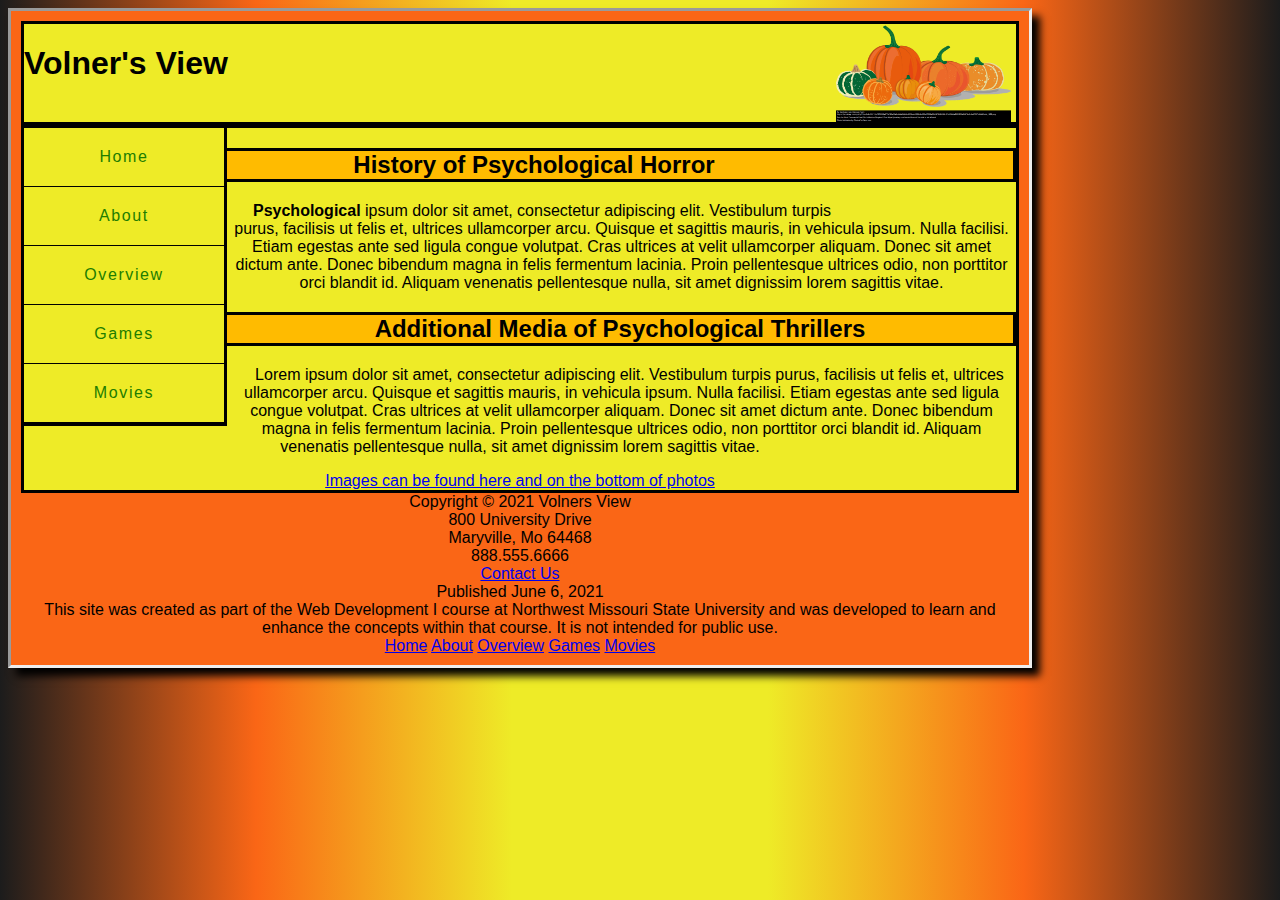
<file: index.html>
<!DOCTYPE html>
<html lang="en">
<head>
<title>Volner's View</title>
  <meta charset="utf-8">
  <link rel="stylesheet" href="backup.css">
  </head>
  <body>
    <div id="wrapper">
      <div id="container">
<header id="Volnerview">
<h1> Volner's View</h1>
<img id="pumpkin" src="HeaderandHome/work.png" height="100" width="175" alt="pumpkin"> <br>
  </header>
<div id="navigation">
  <nav>
    <ul>
  <li><a href="index.html">Home</a></li>
  <li><a href="About.html">About</a></li>
  <li><a href="PsychologicalThriller.html">Overview</a></li>
  <li><a href="Games.html">Games</a></li>
    <li><a href="movies.html">Movies</a></li>
  </ul>
  </nav>
    <main>
      <div id="headers">
<header>
<h2>History of Psychological Horror</h2>
  </header>
  <p> <span><strong>Psychological</strong></span> ipsum dolor sit amet, consectetur adipiscing elit. Vestibulum turpis purus, facilisis ut felis et, ultrices ullamcorper arcu. Quisque et sagittis mauris, in vehicula ipsum. Nulla facilisi. Etiam egestas ante sed ligula congue volutpat. Cras ultrices at velit ullamcorper aliquam. Donec sit amet dictum ante. Donec bibendum magna in felis fermentum lacinia. Proin pellentesque ultrices odio, non porttitor orci blandit id. Aliquam venenatis pellentesque nulla, sit amet dignissim lorem sagittis vitae.
    </p>
    <header>
      <h2>Additional Media of Psychological Thrillers
        </h2>
        <p> Lorem ipsum dolor sit amet, consectetur adipiscing elit. Vestibulum turpis purus, facilisis ut felis et, ultrices ullamcorper arcu. Quisque et sagittis mauris, in vehicula ipsum. Nulla facilisi. Etiam egestas ante sed ligula congue volutpat. Cras ultrices at velit ullamcorper aliquam. Donec sit amet dictum ante. Donec bibendum magna in felis fermentum lacinia. Proin pellentesque ultrices odio, non porttitor orci blandit id. Aliquam venenatis pellentesque nulla, sit amet dignissim lorem sagittis vitae.
          </p>
          <a href="https://www.photosforclass.com/"> Images can be found here and on the bottom of photos </a>
      </header>
    </div>
      </main>
        </div>
        <footer>
          Copyright &copy; 2021 Volners View <br>
          800 University Drive <br>
          Maryville, Mo 64468<br>
          888.555.6666<br>
          <a href="mailto:testemailhyperlink999@gmail.com">Contact Us</a> <br>
          <time datetime="2021-06-01"> Published June 6, 2021 </time> <br>
          This site was created as part of the Web Development I course at Northwest Missouri State University and was developed to learn and enhance the concepts within that course.  It is not intended for public use. <br>
          <a href="index.html"> Home</a>
          <a href="About.html"> About</a>
          <a href="PsychologicalThriller.html"> Overview</a>
           <a href="Games.html"> Games</a>
            <a href="movies.html"> Movies</a>
          </footer>
        </div>
      </div>
    </body>
</html>
</file>
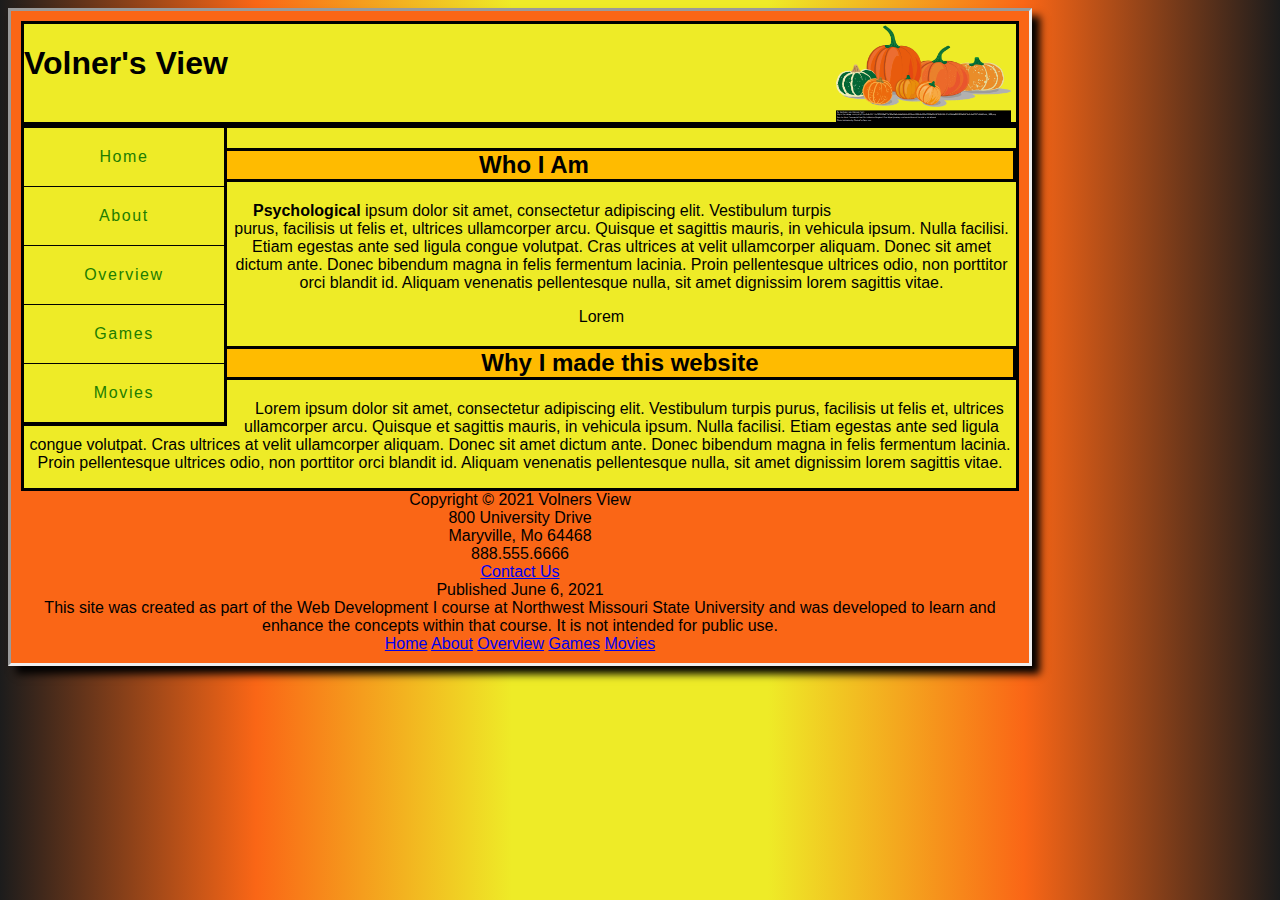
<file: About.html>
<!DOCTYPE html>
<html lang="en">
<head>
<title>Volner's View</title>
  <meta charset="utf-8">
  <link rel="stylesheet" href="backup.css">
  </head>
  <body>
    <div id="wrapper">
<header id="Volnerview">
<h1> Volner's View</h1>
<a href="index.html"><img id="pumpkin" src="HeaderandHome/work.png" height="100px" width="175px" alt="pumpkin"></a><br>
  </header>

<div id="navigation">
  <nav>
    <ul>
  <li><a href="index.html">Home</a></li>
  <li><a href="About.html">About</a></li>
  <li><a href="PsychologicalThriller.html">Overview</a></li>
  <li>  <a href="Games.html">Games</a></li>
    <li><a href="movies.html">Movies</a></li>
  </ul>
  </nav>
    <main>
      <div id="headers">
<header>
<h2>Who I Am</h2>
  </header>
  <p> <span><strong>Psychological</strong></span> ipsum dolor sit amet, consectetur adipiscing elit. Vestibulum turpis purus, facilisis ut felis et, ultrices ullamcorper arcu. Quisque et sagittis mauris, in vehicula ipsum. Nulla facilisi. Etiam egestas ante sed ligula congue volutpat. Cras ultrices at velit ullamcorper aliquam. Donec sit amet dictum ante. Donec bibendum magna in felis fermentum lacinia. Proin pellentesque ultrices odio, non porttitor orci blandit id. Aliquam venenatis pellentesque nulla, sit amet dignissim lorem sagittis vitae.
    </p>
    <blockquote>Lorem </blockquote>
    <header>
      <h2>Why I made this website
        </h2>
        <p> Lorem ipsum dolor sit amet, consectetur adipiscing elit. Vestibulum turpis purus, facilisis ut felis et, ultrices ullamcorper arcu. Quisque et sagittis mauris, in vehicula ipsum. Nulla facilisi. Etiam egestas ante sed ligula congue volutpat. Cras ultrices at velit ullamcorper aliquam. Donec sit amet dictum ante. Donec bibendum magna in felis fermentum lacinia. Proin pellentesque ultrices odio, non porttitor orci blandit id. Aliquam venenatis pellentesque nulla, sit amet dignissim lorem sagittis vitae.
          </p>
      </header>
    </div>
      </main>
      <footer>
        Copyright &copy; 2021 Volners View <br>
        800 University Drive <br>
        Maryville, Mo 64468<br>
        888.555.6666<br>
        <a href="mailto:testemailhyperlink999@gmail.com">Contact Us</a> <br>
        <time datetime="2021-06-01"> Published June 6, 2021 </time><br>
        This site was created as part of the Web Development I course at Northwest Missouri State University and was developed to learn and enhance the concepts within that course.  It is not intended for public use. <br>
        <a href="index.html"> Home</a>
        <a href="About.html"> About</a>
        <a href="PsychologicalThriller.html"> Overview</a>
         <a href="Games.html"> Games</a>
          <a href="movies.html"> Movies</a>
        </footer>
        </div>
      </div>
    </body>
</html>
</file>
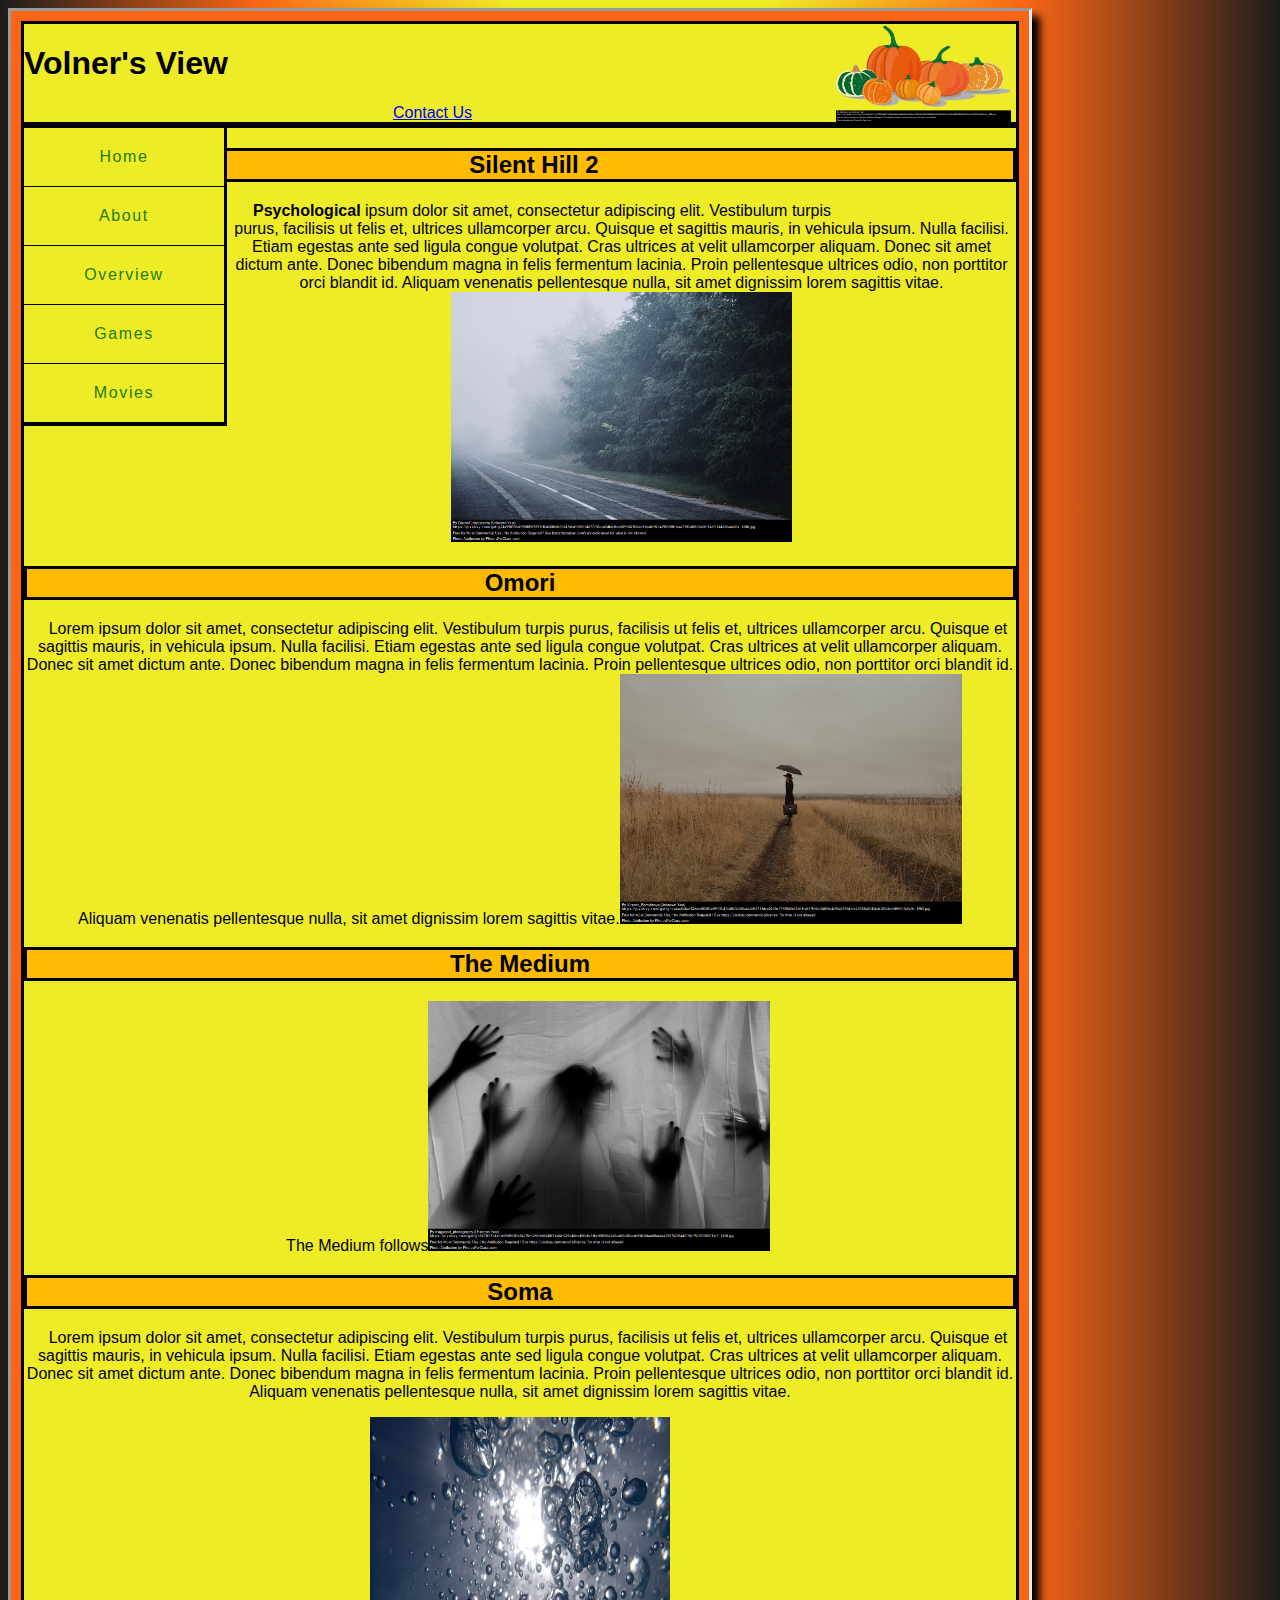
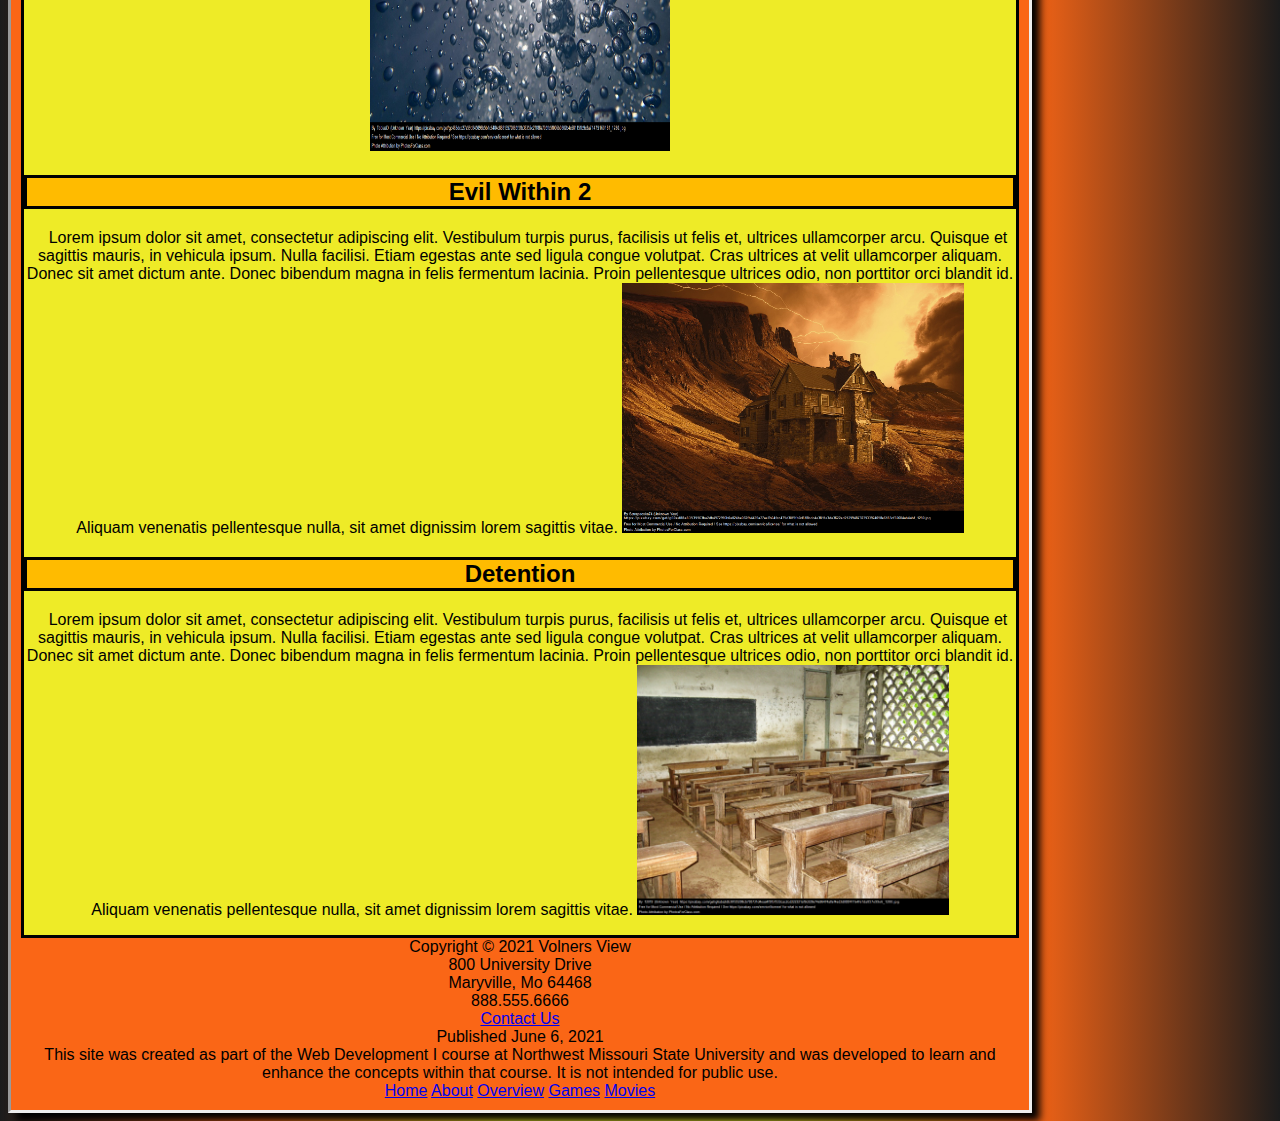
<file: Games.html>
<!DOCTYPE html>
<html lang="en">
<head>
<title>Volner's View</title>
  <meta charset="utf-8">
  <link rel="stylesheet" href="backup.css">
  </head>
  <body>

    <div id="wrapper">
<header id="Volnerview">
<h1> Volner's View</h1>
<a href="index.html"><img id="pumpkin" src="HeaderandHome/work.png" height="100" width="175" alt="pumpkin"></a>
<span id="Contact"><a href="mailto:testemailhyperlink999@gmail.com">Contact Us</a></span>
  </header>
<div id="navigation">
  <nav>
    <ul>
  <li><a href="index.html">Home</a></li>
  <li><a href="About.html">About</a></li>
  <li><a href="PsychologicalThriller.html">Overview</a></li>
  <li>  <a href="Games.html">Games</a></li>
    <li><a href="movies.html">Movies</a></li>
  </ul>
  </nav>
    <main>
      <div id="headers">
<header>
<h2>Silent Hill 2</h2>
  </header>
  <p> <span><strong>Psychological</strong></span> ipsum dolor sit amet, consectetur adipiscing elit. Vestibulum turpis purus, facilisis ut felis et, ultrices ullamcorper arcu. Quisque et sagittis mauris, in vehicula ipsum. Nulla facilisi. Etiam egestas ante sed ligula congue volutpat. Cras ultrices at velit ullamcorper aliquam. Donec sit amet dictum ante. Donec bibendum magna in felis fermentum lacinia. Proin pellentesque ultrices odio, non porttitor orci blandit id. Aliquam venenatis pellentesque nulla, sit amet dignissim lorem sagittis vitae.<img src="GameImages/SilentHill.png" height="250" alt="foggy treeline">
    </p>
    <header>
      <h2>Omori
        </h2>
        <p> Lorem ipsum dolor sit amet, consectetur adipiscing elit. Vestibulum turpis purus, facilisis ut felis et, ultrices ullamcorper arcu. Quisque et sagittis mauris, in vehicula ipsum. Nulla facilisi. Etiam egestas ante sed ligula congue volutpat. Cras ultrices at velit ullamcorper aliquam. Donec sit amet dictum ante. Donec bibendum magna in felis fermentum lacinia. Proin pellentesque ultrices odio, non porttitor orci blandit id. Aliquam venenatis pellentesque nulla, sit amet dignissim lorem sagittis vitae.<img src="GameImages/Omori.png" height="250" alt="person alone in field">
          </p>
      </header>
      <header>
        <h2>The Medium
          </h2>
          <p> The Medium follows<img src="GameImages/Medium.png" height="250" alt="silhouettes behind cloth">
            </p>
        </header>
        <header>
              <h2>Soma
                </h2>
                <p> Lorem ipsum dolor sit amet, consectetur adipiscing elit. Vestibulum turpis purus, facilisis ut felis et, ultrices ullamcorper arcu. Quisque et sagittis mauris, in vehicula ipsum. Nulla facilisi. Etiam egestas ante sed ligula congue volutpat. Cras ultrices at velit ullamcorper aliquam. Donec sit amet dictum ante. Donec bibendum magna in felis fermentum lacinia. Proin pellentesque ultrices odio, non porttitor orci blandit id. Aliquam venenatis pellentesque nulla, sit amet dignissim lorem sagittis vitae.
                  </p>
              </header>
              <img src="GameImages/Soma.png" height="334" width="300" alt="Airbubbles rising to sea surface from the perspective of a person below water">
              <header>
                <h2>Evil Within 2
                  </h2>
                  <p> Lorem ipsum dolor sit amet, consectetur adipiscing elit. Vestibulum turpis purus, facilisis ut felis et, ultrices ullamcorper arcu. Quisque et sagittis mauris, in vehicula ipsum. Nulla facilisi. Etiam egestas ante sed ligula congue volutpat. Cras ultrices at velit ullamcorper aliquam. Donec sit amet dictum ante. Donec bibendum magna in felis fermentum lacinia. Proin pellentesque ultrices odio, non porttitor orci blandit id. Aliquam venenatis pellentesque nulla, sit amet dignissim lorem sagittis vitae.
                    <img src="GameImages/EvilWithin.png" height="250" alt="house on hillside with lightning above">
                    </p>
                  </header>
                    <header>
                      <h2>Detention
                        </h2>
                        <p> Lorem ipsum dolor sit amet, consectetur adipiscing elit. Vestibulum turpis purus, facilisis ut felis et, ultrices ullamcorper arcu. Quisque et sagittis mauris, in vehicula ipsum. Nulla facilisi. Etiam egestas ante sed ligula congue volutpat. Cras ultrices at velit ullamcorper aliquam. Donec sit amet dictum ante. Donec bibendum magna in felis fermentum lacinia. Proin pellentesque ultrices odio, non porttitor orci blandit id. Aliquam venenatis pellentesque nulla, sit amet dignissim lorem sagittis vitae. <img src="GameImages/Detention.png"  height="250" alt="empty class room covered in dust">
                          </p>
                      </header>
    </div>
      </main>
      <footer>
        Copyright &copy; 2021 Volners View <br>
        800 University Drive <br>
        Maryville, Mo 64468<br>
        888.555.6666<br>
        <a href="mailto:testemailhyperlink999@gmail.com">Contact Us</a> <br>
        <time datetime="2021-06-01"> Published June 6, 2021 </time><br>
        This site was created as part of the Web Development I course at Northwest Missouri State University and was developed to learn and enhance the concepts within that course.  It is not intended for public use. <br>
        <a href="index.html"> Home</a>
        <a href="About.html"> About</a>
        <a href="PsychologicalThriller.html"> Overview</a>
         <a href="Games.html"> Games</a>
          <a href="movies.html"> Movies</a>
        </footer>
        </div>
      </div>
    </body>
</html>
</file>
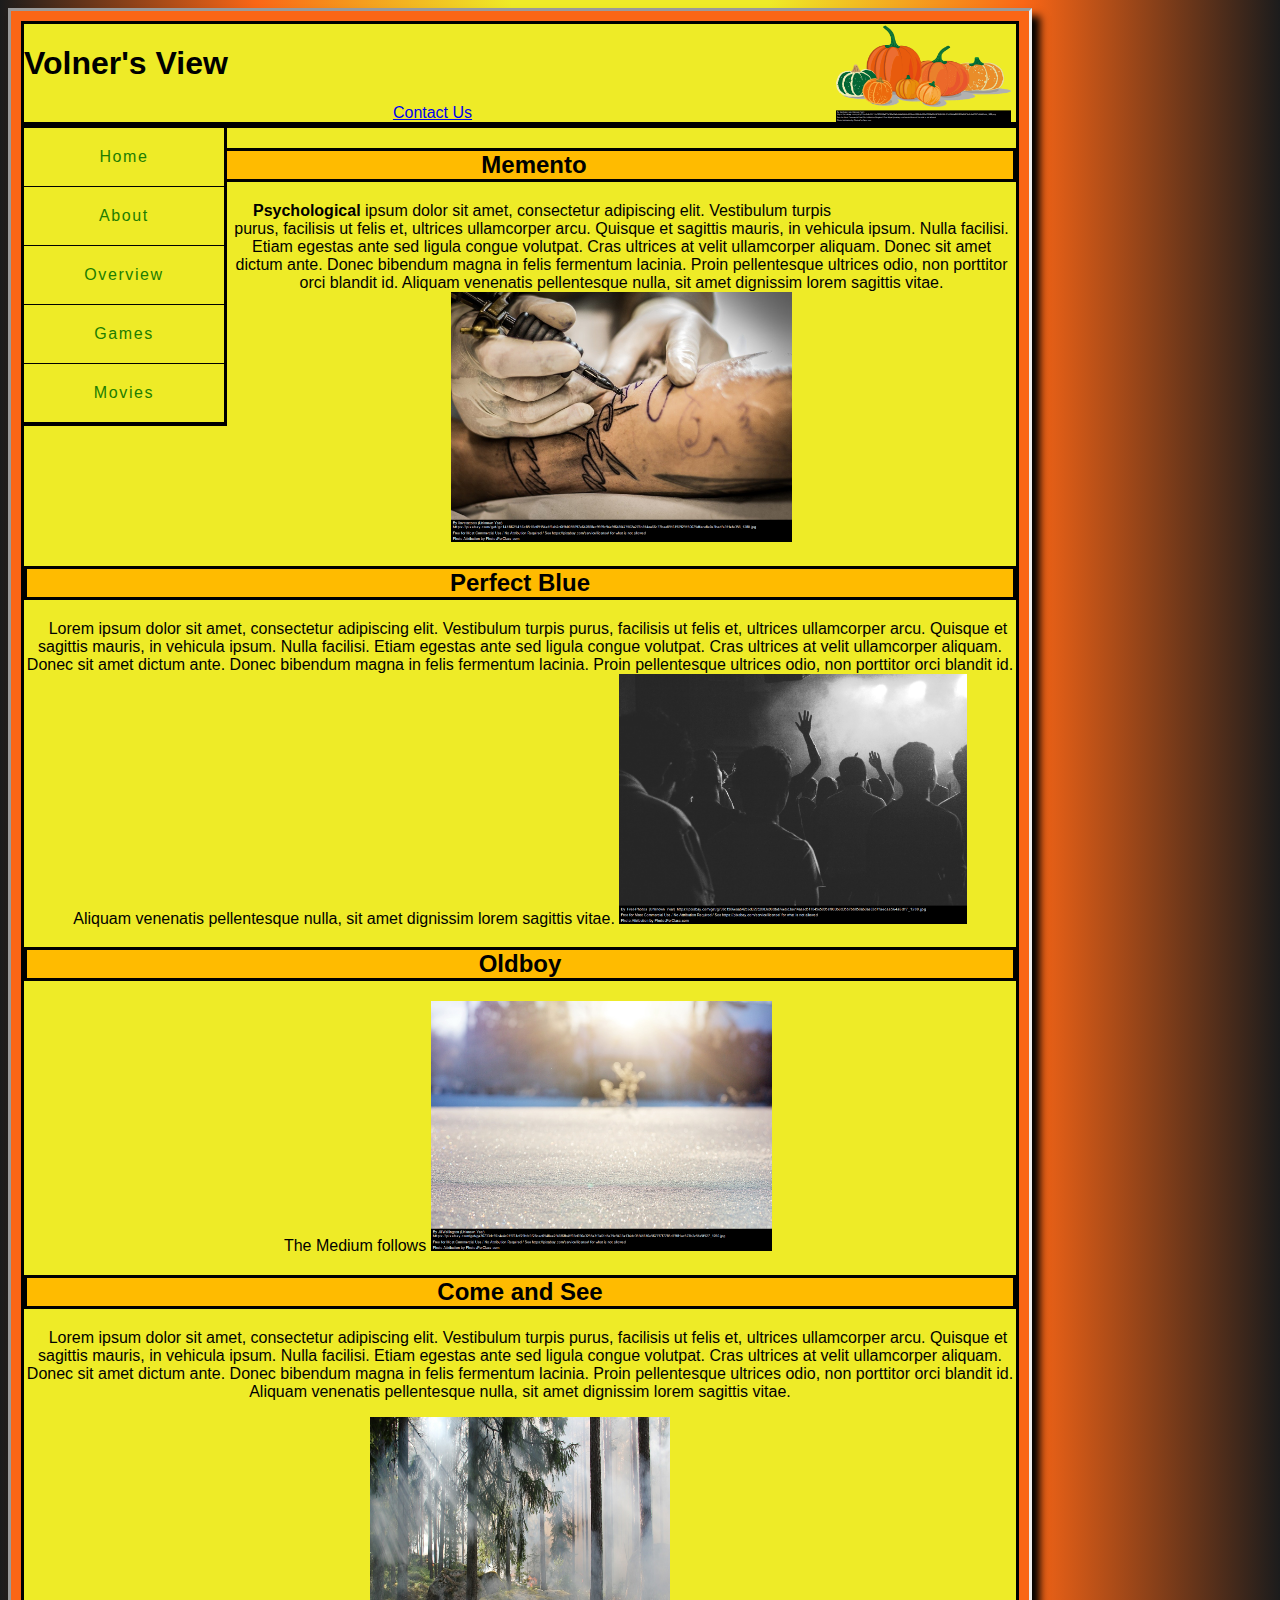
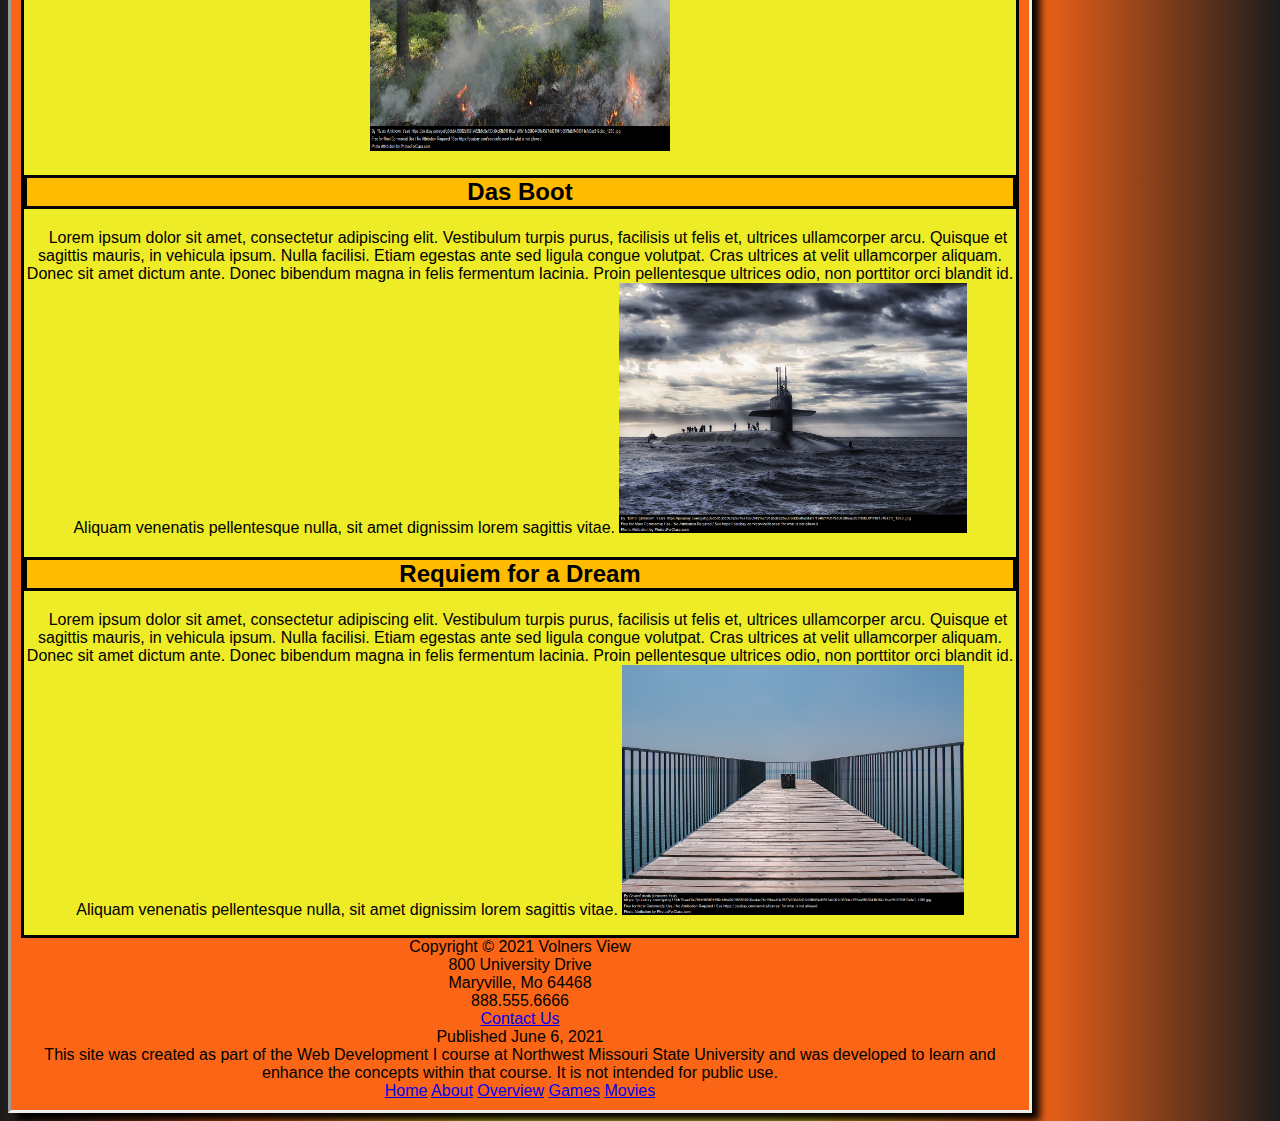
<file: movies.html>
<!DOCTYPE html>
<html lang="en">
<head>
<title>Volner's View</title>
  <meta charset="utf-8">
  <link rel="stylesheet" href="backup.css">
  </head>
  <body>
    <div id="wrapper">
<header id="Volnerview">
<h1> Volner's View</h1>
<a href="index.html"><img id="pumpkin" src="HeaderandHome/work.png" height="100" width="175" alt="pumpkin"></a>
<span id="Contact"><a href="mailto:testemailhyperlink999@gmail.com">Contact Us</a></span>
  </header>
<div id="navigation">
  <nav>
    <ul>
  <li><a href="index.html">Home</a></li>
  <li><a href="About.html">About</a></li>
  <li><a href="PsychologicalThriller.html">Overview</a></li>
  <li>  <a href="Games.html">Games</a></li>
    <li><a href="movies.html">Movies</a></li>
  </ul>
  </nav>
    <main>
      <div id="headers">
<header>
<h2>Memento</h2>
  </header>
  <p> <span><strong>Psychological</strong></span> ipsum dolor sit amet, consectetur adipiscing elit. Vestibulum turpis purus, facilisis ut felis et, ultrices ullamcorper arcu. Quisque et sagittis mauris, in vehicula ipsum. Nulla facilisi. Etiam egestas ante sed ligula congue volutpat. Cras ultrices at velit ullamcorper aliquam. Donec sit amet dictum ante. Donec bibendum magna in felis fermentum lacinia. Proin pellentesque ultrices odio, non porttitor orci blandit id. Aliquam venenatis pellentesque nulla, sit amet dignissim lorem sagittis vitae.<img src="MovieImages/Memento.png" height="250" alt="arm being tattoed">
    </p>
    <header>
      <h2>Perfect Blue
        </h2>
        <p> Lorem ipsum dolor sit amet, consectetur adipiscing elit. Vestibulum turpis purus, facilisis ut felis et, ultrices ullamcorper arcu. Quisque et sagittis mauris, in vehicula ipsum. Nulla facilisi. Etiam egestas ante sed ligula congue volutpat. Cras ultrices at velit ullamcorper aliquam. Donec sit amet dictum ante. Donec bibendum magna in felis fermentum lacinia. Proin pellentesque ultrices odio, non porttitor orci blandit id. Aliquam venenatis pellentesque nulla, sit amet dignissim lorem sagittis vitae.    <img src="MovieImages/PerfectBlue.png" height="250" alt="photo of crowd at a concert with fog machine">
          </p>
      </header>
      <header>
        <h2> Oldboy
          </h2>
          <p> The Medium follows    <img src="MovieImages/OldBoy.png" height="250" alt="snow in field from ground view">
            </p>
        </header>
        <header>
              <h2>Come and See
                </h2>
                <p> Lorem ipsum dolor sit amet, consectetur adipiscing elit. Vestibulum turpis purus, facilisis ut felis et, ultrices ullamcorper arcu. Quisque et sagittis mauris, in vehicula ipsum. Nulla facilisi. Etiam egestas ante sed ligula congue volutpat. Cras ultrices at velit ullamcorper aliquam. Donec sit amet dictum ante. Donec bibendum magna in felis fermentum lacinia. Proin pellentesque ultrices odio, non porttitor orci blandit id. Aliquam venenatis pellentesque nulla, sit amet dignissim lorem sagittis vitae.
                  </p>
              </header>
              <img src="MovieImages/ComeandSee.png" height="334" width="300" alt="Forest with grass burning and smoke rising">
              <header>
                <h2>Das Boot
                  </h2>
                  <p> Lorem ipsum dolor sit amet, consectetur adipiscing elit. Vestibulum turpis purus, facilisis ut felis et, ultrices ullamcorper arcu. Quisque et sagittis mauris, in vehicula ipsum. Nulla facilisi. Etiam egestas ante sed ligula congue volutpat. Cras ultrices at velit ullamcorper aliquam. Donec sit amet dictum ante. Donec bibendum magna in felis fermentum lacinia. Proin pellentesque ultrices odio, non porttitor orci blandit id. Aliquam venenatis pellentesque nulla, sit amet dignissim lorem sagittis vitae.
                    <img src="MovieImages/DasBoot.png" height="250" alt="submarine surfacing in the middle of the ocean">
                    </p>
                    </header>
                    <header>
                      <h2>Requiem for a Dream
                        </h2>
                        <p> Lorem ipsum dolor sit amet, consectetur adipiscing elit. Vestibulum turpis purus, facilisis ut felis et, ultrices ullamcorper arcu. Quisque et sagittis mauris, in vehicula ipsum. Nulla facilisi. Etiam egestas ante sed ligula congue volutpat. Cras ultrices at velit ullamcorper aliquam. Donec sit amet dictum ante. Donec bibendum magna in felis fermentum lacinia. Proin pellentesque ultrices odio, non porttitor orci blandit id. Aliquam venenatis pellentesque nulla, sit amet dignissim lorem sagittis vitae. <img src="MovieImages/RequiemforaDream.png"  height="250" alt="boardwalk with a box at the end">
                          </p>
                      </header>
    </div>
      </main>
      <footer>
        Copyright &copy; 2021 Volners View <br>
        800 University Drive <br>
        Maryville, Mo 64468<br>
        888.555.6666<br>
        <a href="mailto:testemailhyperlink999@gmail.com">Contact Us</a> <br>
        <time datetime="2021-06-01"> Published June 6, 2021 </time><br>
        This site was created as part of the Web Development I course at Northwest Missouri State University and was developed to learn and enhance the concepts within that course.  It is not intended for public use. <br>
        <a href="index.html"> Home</a>
        <a href="About.html"> About</a>
        <a href="PsychologicalThriller.html"> Overview</a>
         <a href="Games.html"> Games</a>
          <a href="movies.html"> Movies</a>
        </footer>
        </div>
      </div>
    </body>
</html>
</file>
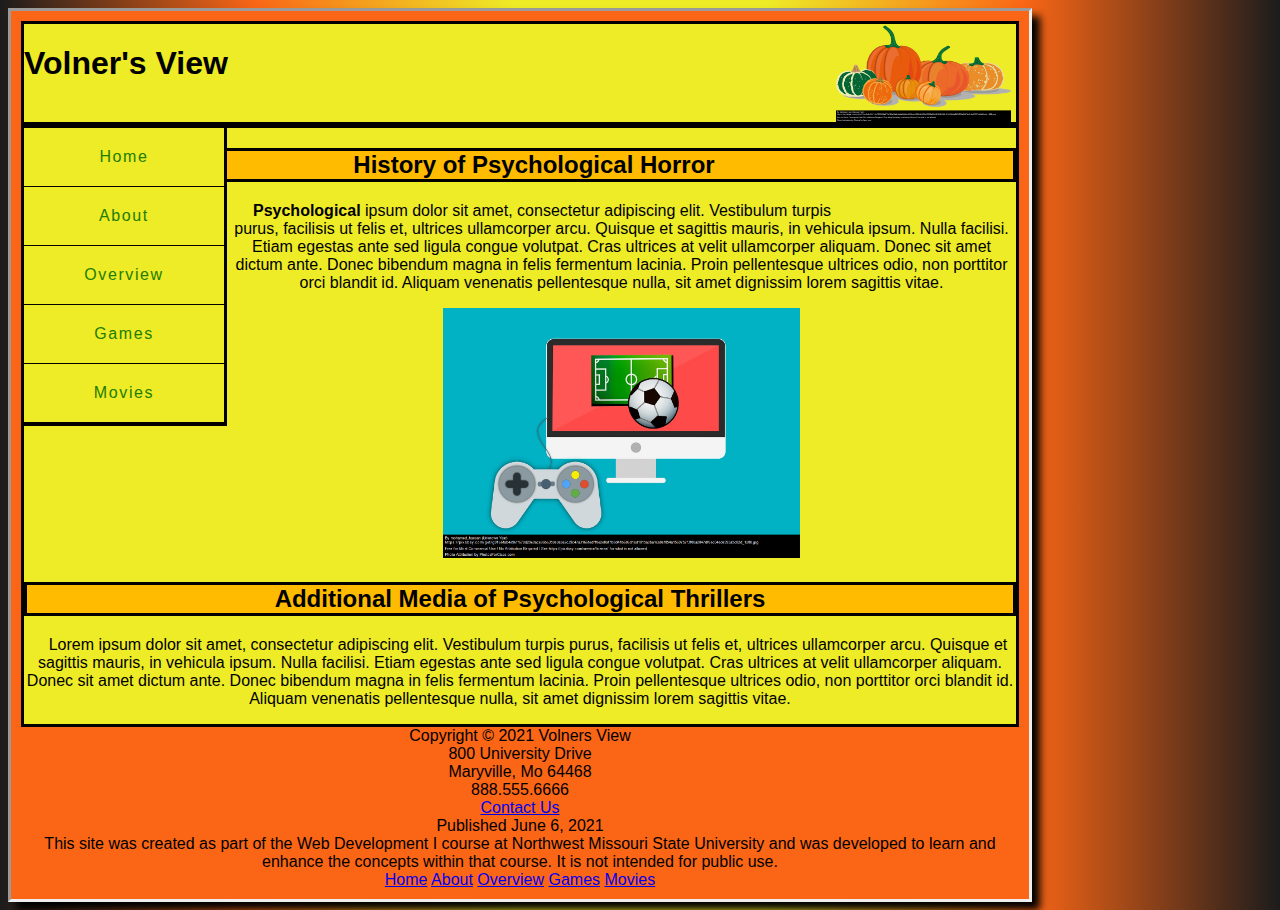
<file: PsychologicalThriller.html>
<!DOCTYPE html>
<html lang="en">
<head>
<title>Volner's View</title>
  <meta charset="utf-8">
  <link rel="stylesheet" href="backup.css" media="screen">
  </head>
  <body>
    <div id="wrapper">
<header id="Volnerview">
<h1> Volner's View</h1>
<img id="pumpkin" src="HeaderandHome/work.png" height="100" width="175" alt="pumpkin"><br>
  </header>
<div id="navigation">
  <nav>
    <ul>
  <li><a href="index.html">Home</a></li>
  <li><a href="About.html">About</a></li>
  <li><a href="PsychologicalThriller.html">Overview</a></li>
  <li> <a href="Games.html">Games</a></li>
    <li><a href="movies.html">Movies</a></li>
  </ul>
  </nav>
    <main>
      <div id="headers">
<header>
<h2>History of Psychological Horror</h2>
  </header>
  <p> <span><strong>Psychological</strong></span> ipsum dolor sit amet, consectetur adipiscing elit. Vestibulum turpis purus, facilisis ut felis et, ultrices ullamcorper arcu. Quisque et sagittis mauris, in vehicula ipsum. Nulla facilisi. Etiam egestas ante sed ligula congue volutpat. Cras ultrices at velit ullamcorper aliquam. Donec sit amet dictum ante. Donec bibendum magna in felis fermentum lacinia. Proin pellentesque ultrices odio, non porttitor orci blandit id. Aliquam venenatis pellentesque nulla, sit amet dignissim lorem sagittis vitae.
    </p>
    <img src="HeaderandHome/Imagemap.png" height="250" alt="screen and controller clipart" usemap="#mediamap">
      <map name="mediamap">
        <area shape="rect" coords="105,31,282,152" alt="screen" href="movies.html">
        <area shape="poly" coords="54,218,47,210,47,202,51,186,53,170,55,164,62,158,73,154,84,156,92,162,99,162,114,162,125,156,136,155,147,159,154,170,157,192,158,208,155,216,150,221,142,221,134,217,116,192,92,191,88,196,81,206,74,216,69,219,62,221" alt="controller" href="Games.html">
      </map>
    <header>
      <h2>Additional Media of Psychological Thrillers
        </h2>
        <p> Lorem ipsum dolor sit amet, consectetur adipiscing elit. Vestibulum turpis purus, facilisis ut felis et, ultrices ullamcorper arcu. Quisque et sagittis mauris, in vehicula ipsum. Nulla facilisi. Etiam egestas ante sed ligula congue volutpat. Cras ultrices at velit ullamcorper aliquam. Donec sit amet dictum ante. Donec bibendum magna in felis fermentum lacinia. Proin pellentesque ultrices odio, non porttitor orci blandit id. Aliquam venenatis pellentesque nulla, sit amet dignissim lorem sagittis vitae.
          </p>
      </header>
    </div>
      </main>
        </div>
        <footer>
          Copyright &copy; 2021 Volners View <br>
          800 University Drive <br>
          Maryville, Mo 64468<br>
          888.555.6666<br>
          <a href="mailto:testemailhyperlink999@gmail.com">Contact Us</a> <br>
          <time datetime="2021-06-01"> Published June 6, 2021 </time> <br>
          This site was created as part of the Web Development I course at Northwest Missouri State University and was developed to learn and enhance the concepts within that course.  It is not intended for public use. <br>
          <a href="index.html.html"> Home</a>
          <a href="About.html"> About</a>
          <a href="PsychologicalThriller.html"> Overview</a>
           <a href="Games.html"> Games</a>
            <a href="movies.html"> Movies</a>
          </footer>
      </div>
    </body>
</html>
</file>
<file: backup.css>
h1{background-color: #EEEB27;
  text-align: left;
  }
  h2{ background-color: #FFBB00;
    text-align: center;
    border: solid;
  }
  nav {background-color: #EEEB27;
    float: left;
    width: 200px;
    letter-spacing: 0.1em;
    border: solid;
  }
  nav ul{ list-style-type: none;
  margin: 0px;
padding:0px;}
nav a{ border-bottom: 1px solid #000000;
text-decoration: none;
padding: 20px;
display: block;}
nav a:link{color: #217D00;}
nav a:visited{color: #3020DF;}
nav a:hover{color: #869dc7;
}
div {
  background-color: #FA6616;
}
body {
   background-image: linear-gradient(to right,#1C1C1C,#FA6616,#EEEB27,#EEEB27,#FA6616,#1C1C1C);
      font-family: Verdana, Arial, sans-serif;
      width: 80%;
}
main{
border: solid;
  background-color: #EEEB27;
}
footer{
        background-color: #FA6616;
        text-align: center;
        display: inline-block;
        width: 100%;
        margin-left: auto;
        margin-right: auto;
}
p {
    text-indent: 1em;
}
#navigation{
          background-color: #FA6616;
}
#headers{
          background-color: #EEEB27;
}
#Volnerview{
          background-color: #EEEB27;
          border: solid;
}
#wrapper{
          margin:auto;
          text-align: center;
          padding: 10px;
          min-width: 960px;
          max-width: 1200px;
          box-shadow: .5em .5em .5em #000000;
          border: inset;
}
#pumpkin{
        float: right;
        position: relative;
        bottom: 82px;
        right:5px;}
#eye{
        float: right;
        position: relative;
        bottom: 51.25px;
        left:95px;
}
@media only screen and (max-width: 768px){
  #container{min-width: auto;}
  h1,h2{font-size: 100%;}
  nav, nav ul, nav li {padding: 0px;}
  nav li {display: block;}
  nav a{display: block;
  padding: .5em 0px;
border-bottom: 2px ridge: #00005d;
}
img{display: none;}
}
</file>
